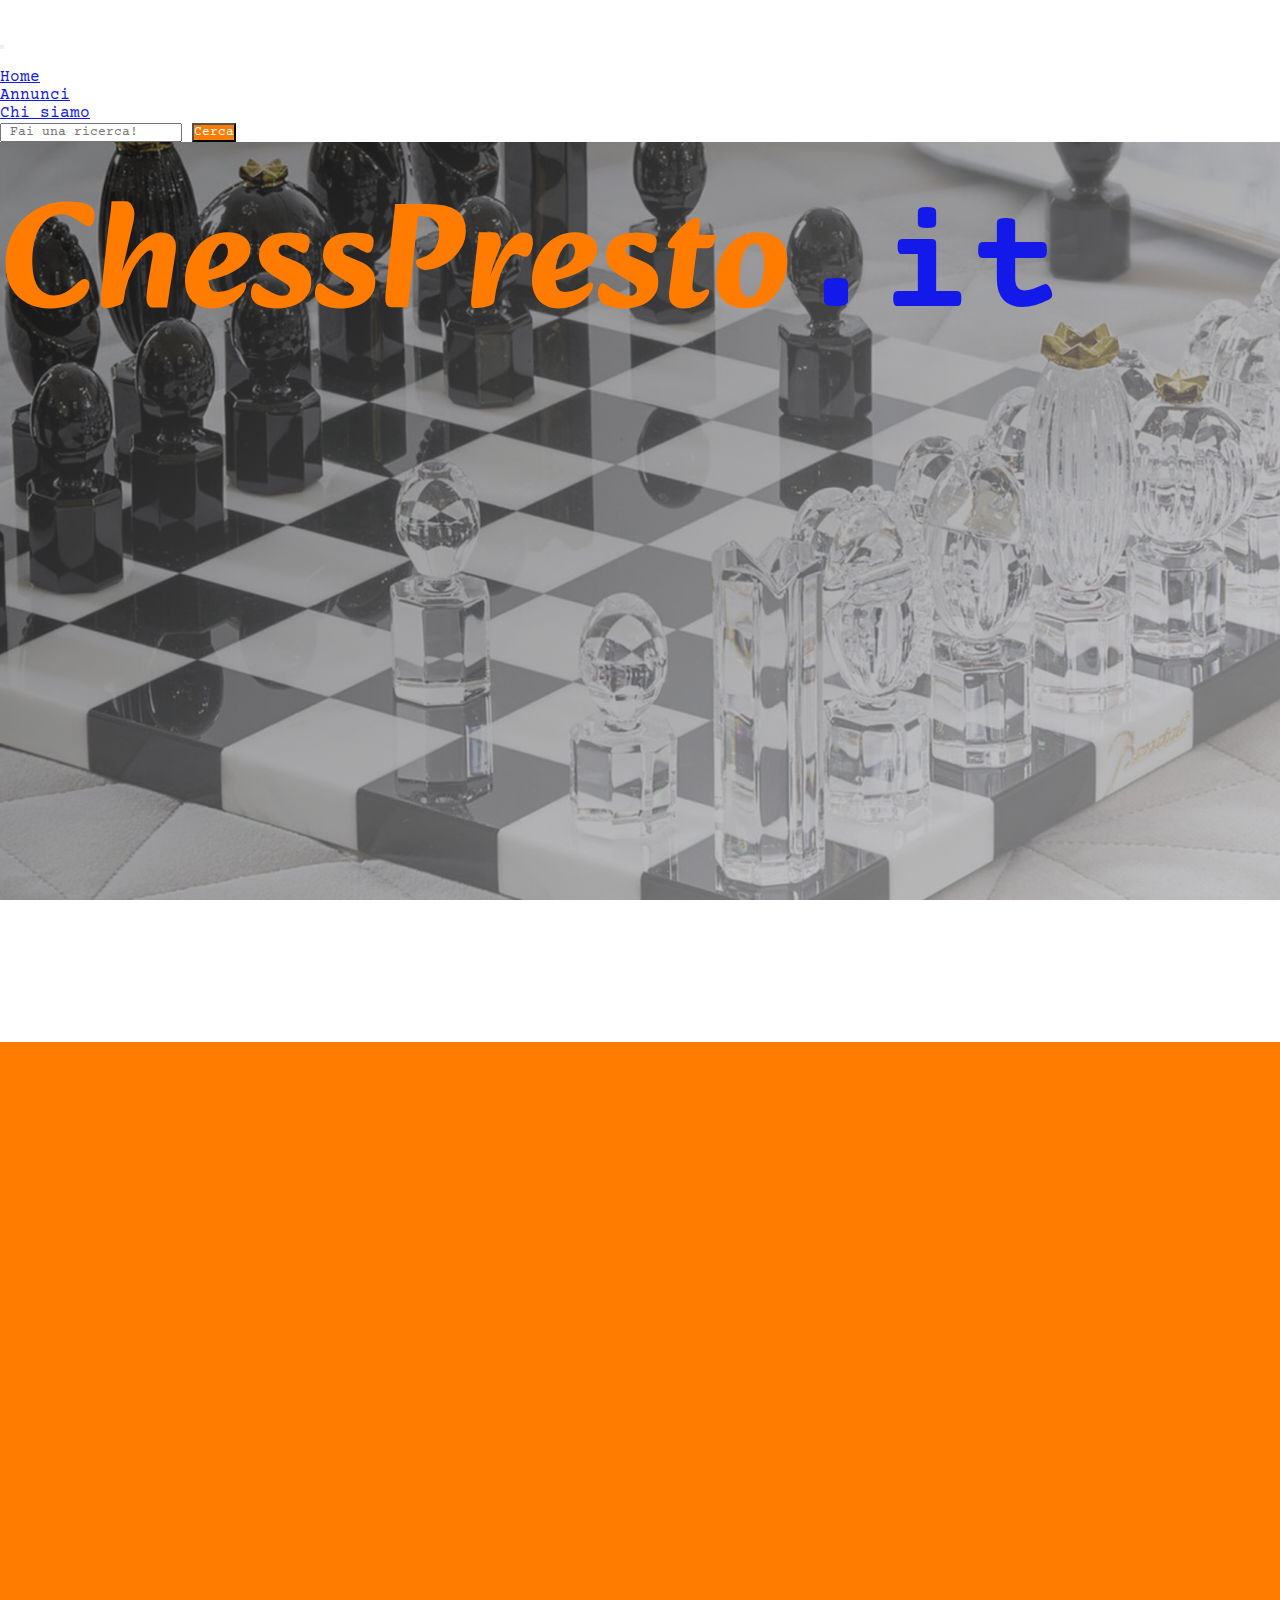
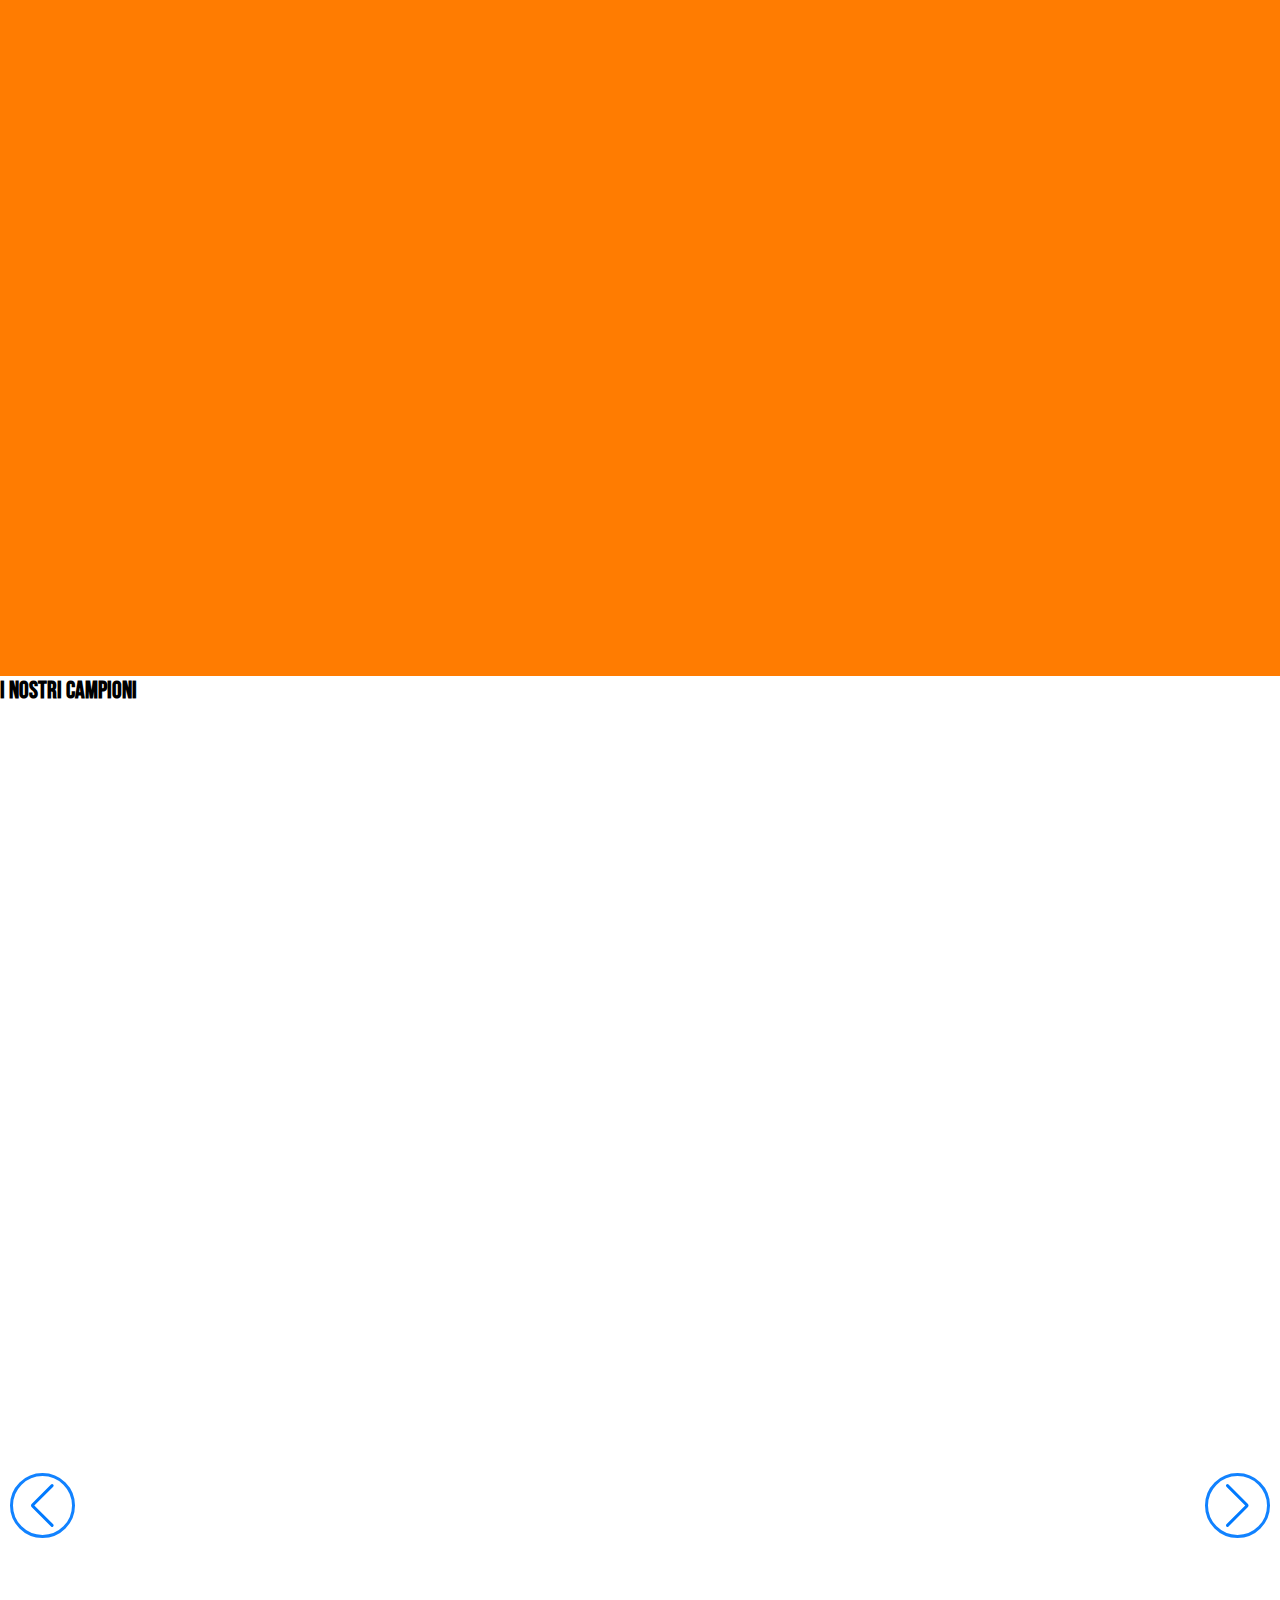
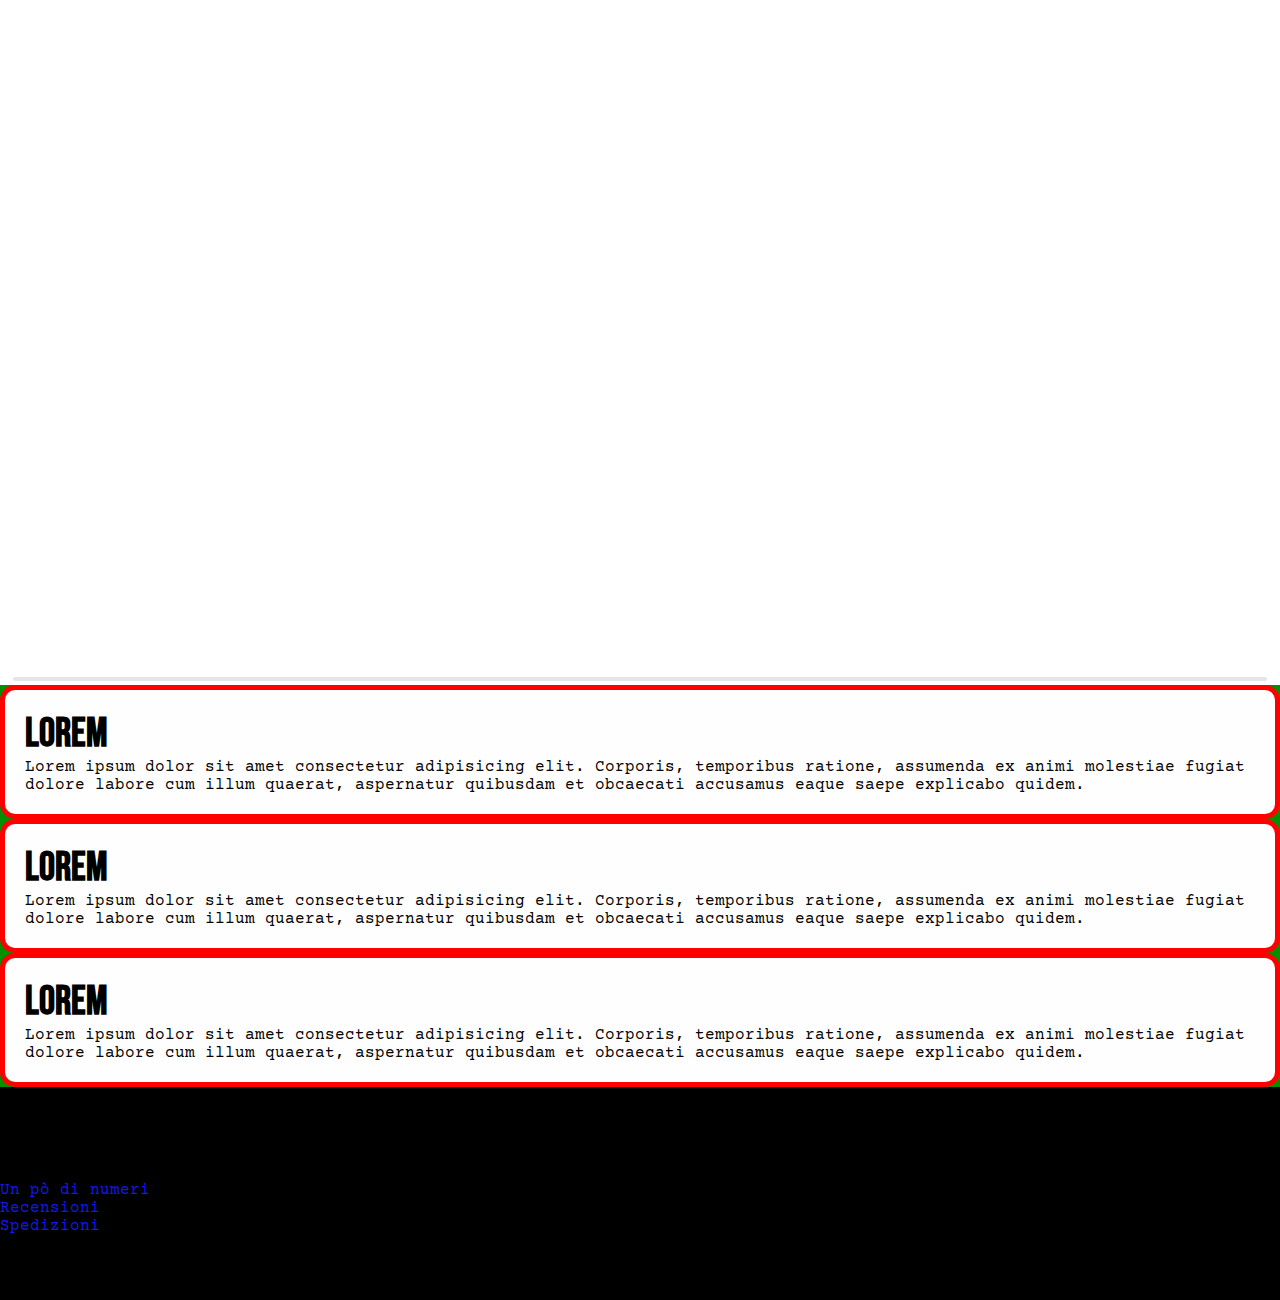
<file: index.html>
<!doctype html>
<html lang="en">
<head>
  <meta charset="utf-8">
  <meta name="viewport" content="width=device-width, initial-scale=1">
  <title>Presto.it</title>
  <link rel="shortcut icon" href="Media/Scacchino.png" />
  <link rel="stylesheet" href="https://cdn.jsdelivr.net/npm/swiper@9/swiper-bundle.min.css"/>
  <link href="https://unpkg.com/aos@2.3.1/dist/aos.css" rel="stylesheet">
  <link rel="stylesheet" href="https://cdnjs.cloudflare.com/ajax/libs/font-awesome/6.4.0/css/all.min.css" integrity="sha512-iecdLmaskl7CVkqkXNQ/ZH/XLlvWZOJyj7Yy7tcenmpD1ypASozpmT/E0iPtmFIB46ZmdtAc9eNBvH0H/ZpiBw==" crossorigin="anonymous" referrerpolicy="no-referrer" />
  <link rel="preconnect" href="https://fonts.googleapis.com">
  <link rel="preconnect" href="https://fonts.gstatic.com" crossorigin>
  <link rel="preconnect" href="https://fonts.googleapis.com">
  <link rel="preconnect" href="https://fonts.gstatic.com" crossorigin>
  <link href="https://fonts.googleapis.com/css2?family=Alkatra:wght@400;600;700&display=swap" rel="stylesheet">
  <link href="https://fonts.googleapis.com/css2?family=Bebas+Neue&family=Courier+Prime:ital,wght@0,400;0,700;1,400;1,700&display=swap" rel="stylesheet">
  <link href="https://cdn.jsdelivr.net/npm/bootstrap@5.2.3/dist/css/bootstrap.min.css" rel="stylesheet" integrity="sha384-rbsA2VBKQhggwzxH7pPCaAqO46MgnOM80zW1RWuH61DGLwZJEdK2Kadq2F9CUG65" crossorigin="anonymous">
  <link rel="stylesheet" href="style.css">
</head>
<body>
  
  <!-- INIZIO NAVBAR -->
  
  <nav id="mainNavbar" class="navbar navbar-expand-lg bg-transparent fixed-top">
    <div class="container-fluid">
      <a class="navbar-brand" id="logoA" href="#">
        <i class="fa-solid fa-chess-knight icona"></i>
      </a>
      <a class="navbar-brand d-none" id="logoB" href="#">
        <i  class="fa-solid fa-chess-knight icona2"></i>         
      </a>
      
      <button id="sottosopra" class="navbar-toggler icona" type="button" data-bs-toggle="collapse" data-bs-target="#navbarSupportedContent" aria-controls="navbarSupportedContent" aria-expanded="false" aria-label="Toggle navigation">
        <i  class="fa-solid fa-chess "></i>
      </button>
      <div class="collapse navbar-collapse" id="navbarSupportedContent">
        <ul class="navbar-nav me-auto mb-2 mb-lg-0">
          <li class="nav-item">
            <a class="nav-link scritta" aria-current="page" href="#">Home</a>
          </li>
          <li class="nav-item">
            <a class="nav-link scritta" href="Annunci.html">Annunci</a>
          </li>
          <li class="nav-item">
            <a class="nav-link scritta" href="chi-siamo.html">Chi siamo</a>
          </li>
        </ul>
        <form class="d-flex" role="search">
          <input class="form-control me-2" type="search" placeholder=" Fai una ricerca!" aria-label="Search">
          <button id="btnCustom" class="btn btnCustom" type="submit">Cerca</button>
        </form>
      </div>
    </div>
  </nav>
  
  <!-- FINE NAVBAR -->
  
  <!-- INIZIO HEADER -->
  
  <header>
    <div class="container-fluid principale d-flex align-items-center justify-content-center">
      <div class="row">
        <div class="col-12 ">
          <h1 data-aos="fade-down" class="titolo">ChessPresto<span class="it">.it</span></h1> 
        </div>
      </div>
    </div>
  </header>
  
  <!-- FINE HEADER -->
  
  
  <!-- INIZIO SECTION IMMAGINI E CONTATORE -->
  
  <section>
    <div class="container-fluid py-5 colorino">
      <div class="row">
        
        <div class="col-12 col-md-6">
          <img data-aos="fade-right" class="img-fluid" src="Media/Scacchino.png" alt="Immagine cavallo scacchi">
        </div>
        
        <div data-aos="fade-left" class="col-12 col-md-6 py-5 d-flex justify-content-center align-items-center flex-column">
          
          <h2 id="titoletto" class="display-4">Scacchiere già acquistate</h2>
          <span id="contatore" class="conteggio text-center"></span>
          
        </div>
      </div>
    </div>
  </section>
  
  <!-- FINE SECTION IMMAGINI E CONTATORE -->
  
  <!-- INIZIO SWIPER (CAROSELLO) -->
  
  
  <div class="container-fluid py-5 bg-warning ">
    <h2 class="text-center py-5 display-4">I Nostri Campioni</h2>
    <div class="row justify-content-center">
      <div class="col-12 col-md-8">
        <div class="swiper">
          <div class="swiper-wrapper">
            <div class="swiper-slide">
              <iframe class="responsive-iframe" src="https://www.youtube.com/embed/-3jpIJyxQBQ" title="YouTube video player" frameborder="0" allow="accelerometer; autoplay; clipboard-write; encrypted-media; gyroscope; picture-in-picture; web-share" allowfullscreen></iframe>              
            </div>
            <div class="swiper-slide"><img class="img-fluid" src="Media/Magnus Carslen.jpg" alt=""></div>
            <div class="swiper-slide"><img class="img-fluid" src="Media/Hikaru Nakamura.jpg" alt=""></div>
            <div class="swiper-slide"><img class="img-fluid" src="Media/Fabiano.jpg" alt=""></div>
          </div>
          
          <div class="swiper-button-prev"></div>
          <div class="swiper-button-next"></div>
          
          
          <div class="swiper-scrollbar"></div>
        </div>
      </div>
    </div>
  </div>
  
  
  <!-- FINE SWIPER (CAROSELLO) -->
  
  
  <!-- INIZIO MOUSE ENTER -->
  
  <div class="container-fluid py-5 sfondo2">
    <div class="row text-center justify-content-evenly">
      <div class="col-10 m-2 col-md-3 bordino">
        <i class="fa-regular fa-chess-rook iconcina coloretorretta py-3"></i>
        <h3 class="titolino">LOREM</h3>
        <p>Lorem ipsum dolor sit amet consectetur adipisicing elit. Corporis, temporibus ratione, assumenda ex animi molestiae fugiat dolore labore cum illum quaerat, aspernatur quibusdam et obcaecati accusamus eaque saepe explicabo quidem.</p>
      </div>
      <div class="col-10 m-2 col-md-3 bordino">
        <i class="fa-regular fa-chess-rook iconcina coloretorretta py-3"></i>
        <h3 class="titolino">LOREM</h3>
        <p>Lorem ipsum dolor sit amet consectetur adipisicing elit. Corporis, temporibus ratione, assumenda ex animi molestiae fugiat dolore labore cum illum quaerat, aspernatur quibusdam et obcaecati accusamus eaque saepe explicabo quidem.</p>
      </div>
      <div class="col-10 m-2 col-md-3 bordino">
        <i class="fa-regular fa-chess-rook iconcina coloretorretta py-3"></i>
        <h3 class="titolino">LOREM</h3>
        <p>Lorem ipsum dolor sit amet consectetur adipisicing elit. Corporis, temporibus ratione, assumenda ex animi molestiae fugiat dolore labore cum illum quaerat, aspernatur quibusdam et obcaecati accusamus eaque saepe explicabo quidem.</p>
      </div>
    </div>
  </div>     
  
  <!-- FINE MOUSE ENTER -->
  
  
  
  <!-- INIZIO FOOTER -->
  
  <footer class="container-fluid py-5 sfondo">
    
    <div class="container">
      
      <div class="row text-white">
        
        <div class="col-12 col-md-4 text-center my-3">
          
          <h2>About Us</h2>
          <p>Lorem ipsum dolor sit amet, consectetur adipisicing elit. Laborum cupiditate reprehenderit harum natus quia quod cum distinctio atque autem numquam. In cupiditate quo modi distinctio vero rem minus blanditiis autem!</p>
          
          
        </div>
        
        <div class="col-12 col-md-4 text-center my-3">
          
          <h2>Quick Menu</h2>
          <a href="#animate" class="footer-link"><p>Un pò di numeri</p></a>
          <a href="#aboutUs" class="footer-link"><p>Recensioni</p></a>
          <a href="#mouseEnter" class="footer-link"><p>Spedizioni</p></a>
          
          <div class="d-flex justify-content-evenly pt-2">
            
            <i class="fa-brands fa-facebook fa-2x"></i>
            <i class="fa-brands fa-instagram mx-3 fa-2x"></i>
            <i class="fa-brands fa-linkedin fa-2x"></i>
            
          </div>
          
        </div>
        
        
        <div class="col-12 col-md-4 text-center my-3">
          
          <h2>Collaborazioni</h2>
          <p>Lorem ipsum dolor sit amet consectetur adipisicing elit. Cum voluptatibus dolores quos minima amet voluptates tenetur aspernatur exercitationem corrupti unde, expedita nam saepe ullam maxime dicta quibusdam, itaque optio quia.</p>
          
        </div>
      </div>
    </div>
  </footer>
  <!-- FINE FOOTER -->
  
  
  
  <script src="https://unpkg.com/aos@2.3.1/dist/aos.js"></script>
  <script>
    AOS.init();
  </script>
  <script src="https://cdn.jsdelivr.net/npm/bootstrap@5.2.3/dist/js/bootstrap.bundle.min.js" integrity="sha384-kenU1KFdBIe4zVF0s0G1M5b4hcpxyD9F7jL+jjXkk+Q2h455rYXK/7HAuoJl+0I4" crossorigin="anonymous"></script>
  <script src="https://cdn.jsdelivr.net/npm/swiper@9/swiper-bundle.min.js"></script>
  <script src="script.js"></script>
</body>
</html>
</file>
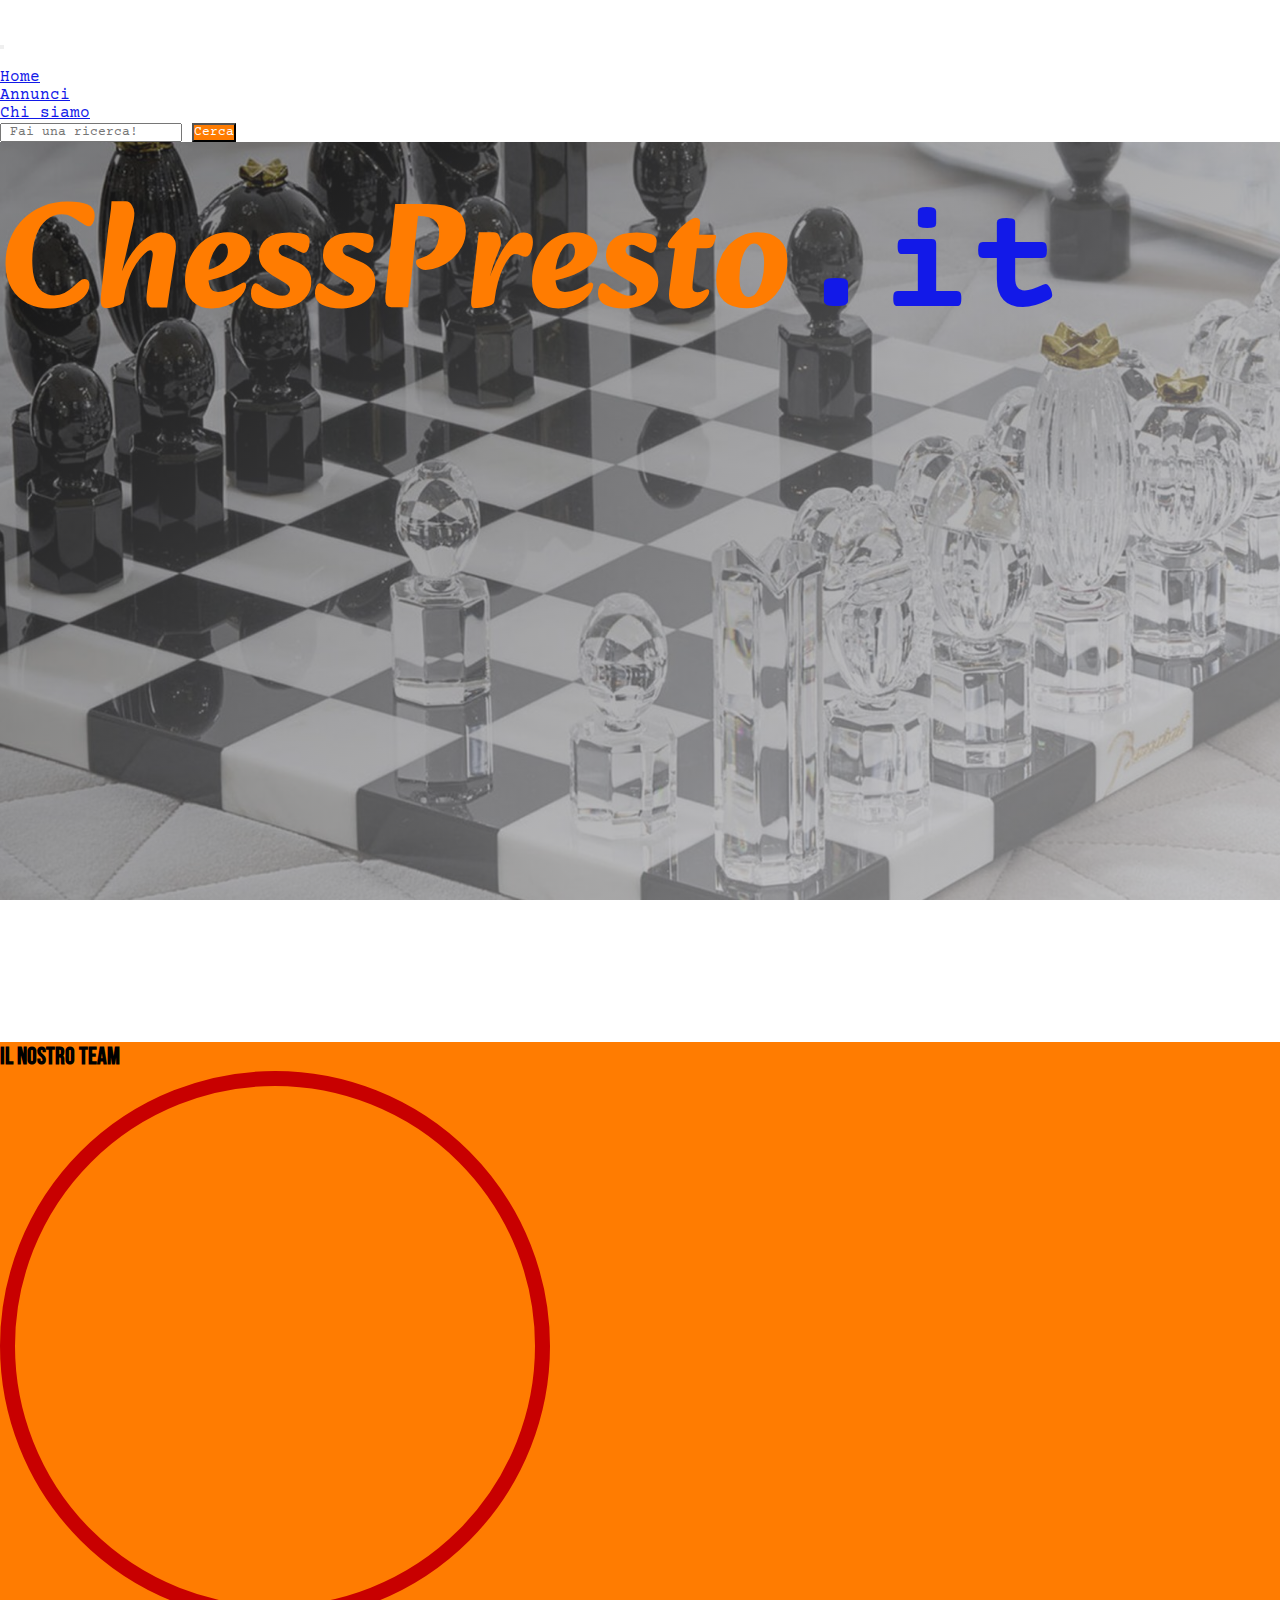
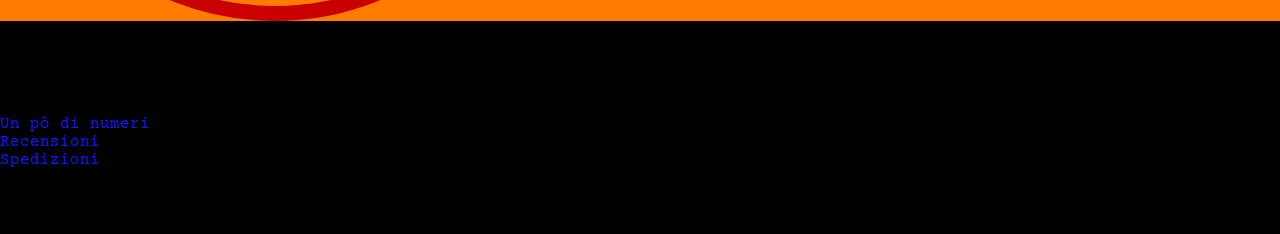
<file: chi-siamo.html>
<!doctype html>
<html lang="en">
<head>
    <meta charset="utf-8">
    <meta name="viewport" content="width=device-width, initial-scale=1">
    <title>Presto.it</title>
    <link rel="shortcut icon" href="Media/Scacchino.png" />
    <link rel="stylesheet" href="https://cdn.jsdelivr.net/npm/swiper@9/swiper-bundle.min.css"/>
    <link href="https://unpkg.com/aos@2.3.1/dist/aos.css" rel="stylesheet">
    <link rel="stylesheet" href="https://cdnjs.cloudflare.com/ajax/libs/font-awesome/6.4.0/css/all.min.css" integrity="sha512-iecdLmaskl7CVkqkXNQ/ZH/XLlvWZOJyj7Yy7tcenmpD1ypASozpmT/E0iPtmFIB46ZmdtAc9eNBvH0H/ZpiBw==" crossorigin="anonymous" referrerpolicy="no-referrer" />
    <link rel="preconnect" href="https://fonts.googleapis.com">
    <link rel="preconnect" href="https://fonts.gstatic.com" crossorigin>
    <link rel="preconnect" href="https://fonts.googleapis.com">
    <link rel="preconnect" href="https://fonts.gstatic.com" crossorigin>
    <link href="https://fonts.googleapis.com/css2?family=Alkatra:wght@400;600;700&display=swap" rel="stylesheet">
    <link href="https://fonts.googleapis.com/css2?family=Bebas+Neue&family=Courier+Prime:ital,wght@0,400;0,700;1,400;1,700&display=swap" rel="stylesheet">
    <link href="https://cdn.jsdelivr.net/npm/bootstrap@5.2.3/dist/css/bootstrap.min.css" rel="stylesheet" integrity="sha384-rbsA2VBKQhggwzxH7pPCaAqO46MgnOM80zW1RWuH61DGLwZJEdK2Kadq2F9CUG65" crossorigin="anonymous">
    <link rel="stylesheet" href="style.css">
</head>
<body>
    
    <!-- INIZIO NAVBAR -->
    
    <nav id="mainNavbar" class="navbar navbar-expand-lg bg-transparent fixed-top">
        <div class="container-fluid">
            <a class="navbar-brand" id="logoA" href="#">
                <i class="fa-solid fa-chess-knight icona"></i>
            </a>
            <a class="navbar-brand d-none" id="logoB" href="#">
                <i  class="fa-solid fa-chess-knight icona2"></i>         
            </a>
            
            <button id="sottosopra" class="navbar-toggler icona" type="button" data-bs-toggle="collapse" data-bs-target="#navbarSupportedContent" aria-controls="navbarSupportedContent" aria-expanded="false" aria-label="Toggle navigation">
                <i  class="fa-solid fa-chess "></i>
            </button>
            <div class="collapse navbar-collapse" id="navbarSupportedContent">
                <ul class="navbar-nav me-auto mb-2 mb-lg-0">
                    <li class="nav-item">
                        <a class="nav-link scritta" aria-current="page" href="index.html">Home</a>
                    </li>
                    <li class="nav-item">
                        <a class="nav-link scritta" href="Annunci.html">Annunci</a>
                    </li>
                    <li class="nav-item">
                        <a class="nav-link scritta" href="#">Chi siamo</a>
                    </li>
                </ul>
                <form class="d-flex" role="search">
                    <input class="form-control me-2" type="search" placeholder=" Fai una ricerca!" aria-label="Search">
                    <button id="btnCustom" class="btn btnCustom" type="submit">Cerca</button>
                </form>
            </div>
        </div>
    </nav>
    
    <!-- FINE NAVBAR -->
    
    <!-- INIZIO HEADER -->
    
    <header>
        <div class="container-fluid principale d-flex align-items-center justify-content-center">
            <div class="row">
                <div class="col-12 ">
                    <h1 data-aos="fade-down" class="titolo">ChessPresto<span class="it">.it</span></h1> 
                </div>
            </div>
        </div>
    </header>
    
    <!-- FINE HEADER -->
    



    <!-- INIZIO CHI SIAMO -->


    <section class="container-fluid p-5 ciao">

        <h2 class="text-center display-3 py-5">Il Nostro Team</h2>

        <div class="row altezza align-items-center">
            <div class="col-12 col-lg-6 d-flex justify-content-center my-5">

                <div class="circle d-flex justify-content-center align-items-center pb-3">

                    <div class="opener">
                        <i class="fa-solid fa-door-closed fa-10x icona3"></i>
                    </div>

                    <div class="moved"></div>
                    <div class="moved"></div>
                    <div class="moved"></div>
                    <div class="moved"></div>
                    <div class="moved"></div>



                </div>

            </div>

            <div class="col-12 col-lg-6 d-flex justify-content-center my-5">
            

                <div id="cardWrapper">


                </div>
            
            
            </div>
        </div>


    </section>







    <!-- FINE CHI SIAMO -->














    
    
    
    <!-- INIZIO FOOTER -->
    
    <footer class="container-fluid py-5 sfondo">
        
        <div class="container">
            
            <div class="row text-white">
                
                <div class="col-12 col-md-4 text-center my-3">
                    
                    <h2>About Us</h2>
                    <p>Lorem ipsum dolor sit amet, consectetur adipisicing elit. Laborum cupiditate reprehenderit harum natus quia quod cum distinctio atque autem numquam. In cupiditate quo modi distinctio vero rem minus blanditiis autem!</p>
                    
                    
                </div>
                
                <div class="col-12 col-md-4 text-center my-3">
                    
                    <h2>Quick Menu</h2>
                    <a href="#animate" class="footer-link"><p>Un pò di numeri</p></a>
                    <a href="#aboutUs" class="footer-link"><p>Recensioni</p></a>
                    <a href="#mouseEnter" class="footer-link"><p>Spedizioni</p></a>
                    
                    <div class="d-flex justify-content-evenly pt-2">
                        
                        <i class="fa-brands fa-facebook fa-2x"></i>
                        <i class="fa-brands fa-instagram mx-3 fa-2x"></i>
                        <i class="fa-brands fa-linkedin fa-2x"></i>
                        
                    </div>
                    
                </div>
                
                
                <div class="col-12 col-md-4 text-center my-3">
                    
                    <h2>Collaborazioni</h2>
                    <p>Lorem ipsum dolor sit amet consectetur adipisicing elit. Cum voluptatibus dolores quos minima amet voluptates tenetur aspernatur exercitationem corrupti unde, expedita nam saepe ullam maxime dicta quibusdam, itaque optio quia.</p>
                    
                </div>
            </div>
        </div>
    </footer>
    <!-- FINE FOOTER -->
    
    
    
    
    <script src="https://unpkg.com/aos@2.3.1/dist/aos.js"></script>
    <script>
        AOS.init();
    </script>
    <script src="https://cdn.jsdelivr.net/npm/bootstrap@5.2.3/dist/js/bootstrap.bundle.min.js" integrity="sha384-kenU1KFdBIe4zVF0s0G1M5b4hcpxyD9F7jL+jjXkk+Q2h455rYXK/7HAuoJl+0I4" crossorigin="anonymous"></script>
    <script src="https://cdn.jsdelivr.net/npm/swiper@9/swiper-bundle.min.js"></script>
    <script src="annunci.js"></script>
    <script src="chi-siamo.js"></script>
</body>
</html>
</file>
<file: style.css>
body {
    overflow-x: hidden;
}

*{
    margin: 0;
    padding: 0;
    box-sizing: border-box;
    font-family: 'Courier Prime', monospace;
}

h2, h3, h4, h5, h6 {
    
    font-family: 'Bebas Neue', cursive;
}


.it {
    color:var(--accent);
}


:root{
    
    --primary : #c80000;
    --secondary : #ff7c01;
    --accent : #1219e8;
    --whiteCustom : #fefefe ;
    --blackCustom : #000000;
}


.btnCustom{
    
    background-color: var(--secondary);
    color: var(--whiteCustom);
    transition: 0.4s;
    
}

.btnCustom2 {
    background-color: var(--accent);
    color: var(--whiteCustom);
    transition: 0.4;
}

.btnCustom:hover{
    
    background-color: var(--accent);
    color: var(--blackCustom);
}

.btnCustom2:hover{
    
    background-color: var(--secondary);
    color: var(--blackCustom);
}

.beige {
    background-color: whitesmoke;
}


.principale {
    height: 100vh;
    background: linear-gradient(145deg, rgba(0, 0, 0, 0.5), rgba(189, 189, 192, 0.7)), url('Media/foto-sfondo.jpg'); 
    background-size: cover;
    background-position: top;
    background-attachment: fixed;
}

.icona {
    color: var(--secondary);
    font-size: 60px;
}

.icona2 {
    color: blue;
    font-size: 60px;
}

.scritta {
    color: var(--accent);
}

.scritta:hover{
    color: orange;
}

.titolo {
    
    font-family: 'Alkatra', cursive;
    font-size: 150px;
    font-weight: bolder;
    color: var(--secondary);
}

#titoletto {
    
    color: var(--blackCustom);
    
}

.conteggio {
    font-size: 80px;
    color: var(--accent);
    font-weight: 500;
}

/* @media screen and (max-width: 720px) {
    
    .principale{
        position: relative;
    }
} */

.colorino {
    background-color: var(--secondary);
}

.titolino {
    font-size: 40px;
}

.iconcina {
    font-size: 45px;
}

.bordino {
    border: 5px solid red;
    border-radius: 15px;
    padding: 20px;
    background-color: var(--whiteCustom);
}

.coloretorretta {
    color: var(--secondary)
}

.nero {

    color: var(--blackCustom);
}

.footer-link {
    text-decoration: none;
    color: var(--accent);
}

.footer-link:hover{

    color: var(--secondary)

}
.sfondo {
    background-color: black;
}

.sfondo2{

    background-color: rgb(3, 143, 3);

}



.swiper {
    height: 100%;
}

.lol {
    position: relative;
}

.responsive-iframe {
    position: absolute;
    top: 0;
    left: 0;
    bottom: 0;
    right: 0;
    width: 100%;
    height: 100%;
}




.swiper-button-next, .swiper-button-prev {
    z-index: 1;
    background-size: 20px auto;
    transition: border-color 0.3s;
    border: 3px solid #1182ff;
    border-radius: 50%;
    width: 65px;
    height: 65px;
}


.announcement-card{
    
    min-height: 300px;
    border: 10px solid var(--secondary);
    border-radius: 15px;
    
    display: flex;
    flex-direction: column;
    justify-content: space-evenly;
    align-items: center;
    
}


.inputNumber{
    
    color: var(--secondary);
    font-size : 25px;
    font-weight:900;
    
}

.img-card-custom {
    
    height: 125px;
    width: 125px;
    border-radius: 15px;
    


}

.ciao {
    
    background-color: var(--secondary);
    
    
}

.altezza {
    
}

.circle {
    
    width: 550px;
    height: 550px;
    border-radius: 50%;
    border: 15px solid var(--primary);
    position: relative;
    
}

.opener {
    
    position: absolute;
    z-index: 1;
    cursor: pointer;
}

.moved {
    
    position: absolute;
    height: 150px;
    width: 150px;
    border-radius: 50%;
    transition: 0.5s;
    
    background-position: center ;
    background-size: cover;
    background-repeat: no-repeat;
    z-index: -1;
    cursor: pointer;
    
}


.chi-siamo {
    
    height: 450px;
    width: 300px;
    border-radius: 25px;
    border: 5px solid var(--primary);
    
    box-shadow: 10px 50px 0px 25px var(--blackCustom);
    background-size: cover;
    background-position: center;
    background-repeat: no-repeat;
    
    display: flex;
    flex-direction: column;
    justify-content: space-between;
    align-items: center;
    color: rgb(211, 211, 33);
    font-size: 25px;
    
}

@media screen and (max-width:500px) {
    
    .titolo {
        font-size: 50px;
    }

    .circle {
    
        width: 300px;
        height: 300px;
        border-radius: 50%;
        border: 15px solid var(--primary);
        position: relative;
        
    }

    .icona3 {

        font-size: 100px !important;
    }

    .moved {

        height: 80px;
        width: 80px;


    }

    .chi-siamo{

        height: 375px;
        width: 250px;

    }

}

@media screen and (max-width:1200px) and (min-width:500px) {
    
    .titolo {
        font-size: 100px;
    }

    .circle {
    
        width: 400px;
        height: 400px;
        border-radius: 50%;
        border: 15px solid var(--primary);
        position: relative;
        
    }

    
    .icona3 {

        font-size: 140px !important;
    }

    
    .moved {

        height: 120px;
        width: 120px;
    }

    
    .chi-siamo{

        height: 425px;
        width: 283.3px;

    }

}
</file>
